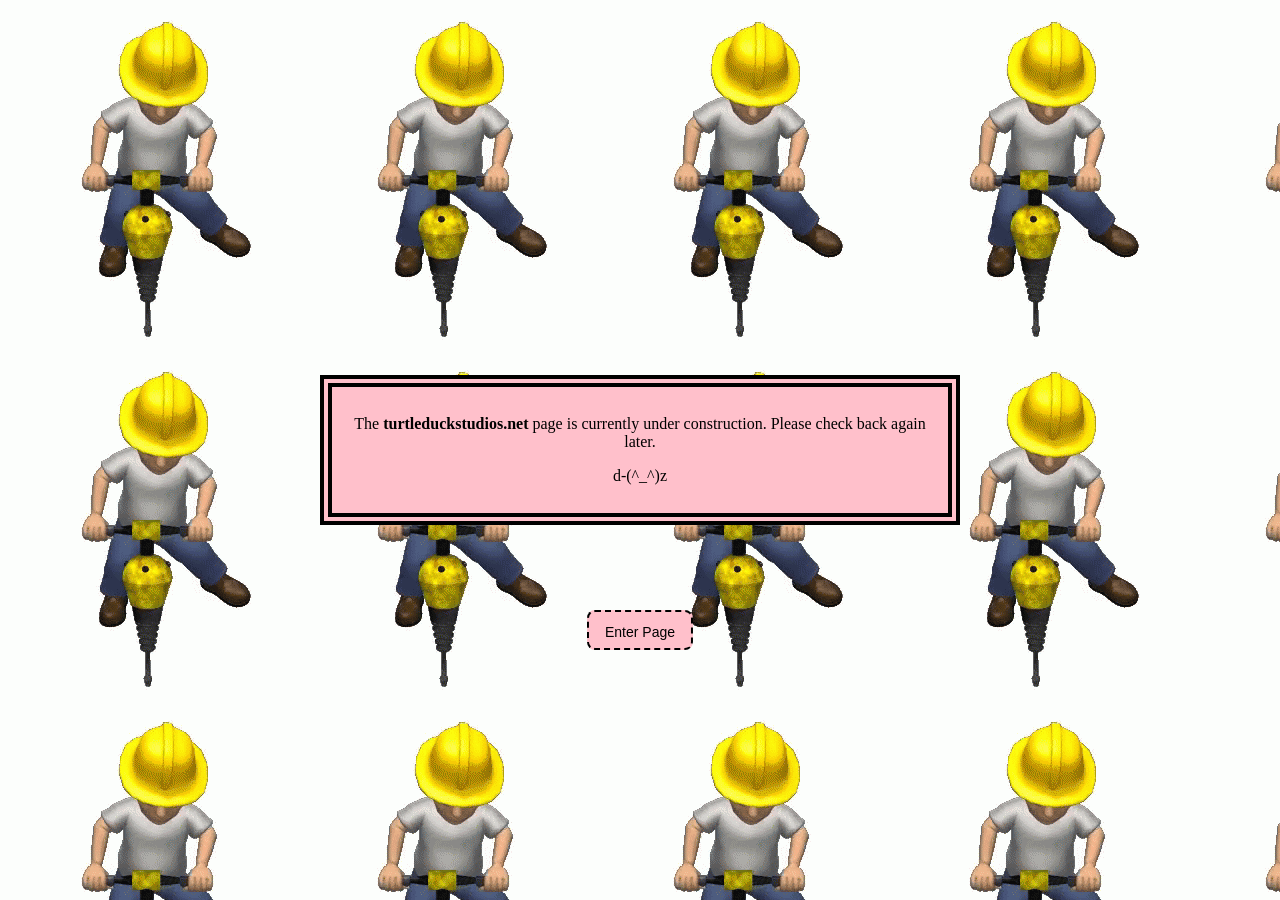
<file: index.html>
<!DOCTYPE html>
<html lang="en">
<head>
  <meta charset="UTF-8">
  <meta name="viewport" content="width=device-width, initial-scale=1.0">
  <title>Turtleduck Studios</title>
  <link rel="stylesheet" href="style.css">
  <script type="text/javascript">
message = "Still Building 🚧 ";
function step() {
message = message.substr(1) + message.substr(0,1);
document.title = message.substr(0,15);
}
</script>
    <style>
        body {

            /* Sets the image file path or URL */
            background-image: url("imgs/Jack.gif"); 
            
            /* Keeps the background fixed while scrolling */
            background-attachment: fixed; 

            display: flex;
            justify-content: center; /* Centers horizontally */
            align-items: center;     /* Centers vertically */
            text-align: center;      /* Centers individual lines of text */

            height: 100%;
            margin: 0;
            padding: 0;
        }
    </style>
</head>
<body onload="setInterval(step,100)">
        <audio id="player" autoplay loop>
            <source src="imgs/bg_music.mp3" type="audio/mp3">
        </audio>

        <div class="box">
        <p>The <b>turtleduckstudios.net</b> page is currently under construction. Please check back again later.</p>
        <p>d-(^_^)z</p>
        </div>
        <button class="button-1" role="button" onclick="document.location='mainpage/mainpage.html'">Enter Page</button>
</body>
</html>
</file>
<file: style.css>
.box {
    padding: 12px;
    background-color: pink;
    border-width: 12px;
    border-style: double;
    position: fixed;
	top: 50%;
	left: 50%;
	transform: translate(-50%, -50%);
    
}


.button-1 {
  background-color: pink;
  border-radius: 8px;
  border-style: dashed;
  box-sizing: border-box;
  color: #000000;
  cursor: pointer;
  display: inline-block;
  font-family: "Haas Grot Text R Web", "Helvetica Neue", Helvetica, Arial, sans-serif;
  font-size: 14px;
  font-weight: 500;
  height: 40px;
  line-height: 20px;
  list-style: none;
  margin: 0;
  outline: none;
  padding: 10px 16px;
  position: fixed;
	top: 70%;
	left: 50%;
	transform: translate(-50%, -50%);
  text-align: center;
  text-decoration: none;
  transition: color 100ms;
  vertical-align: baseline;
  user-select: none;
  -webkit-user-select: none;
  touch-action: manipulation;
}

.button-1:hover,
.button-1:focus {
  background-color: #F082AC;
}
</file>
